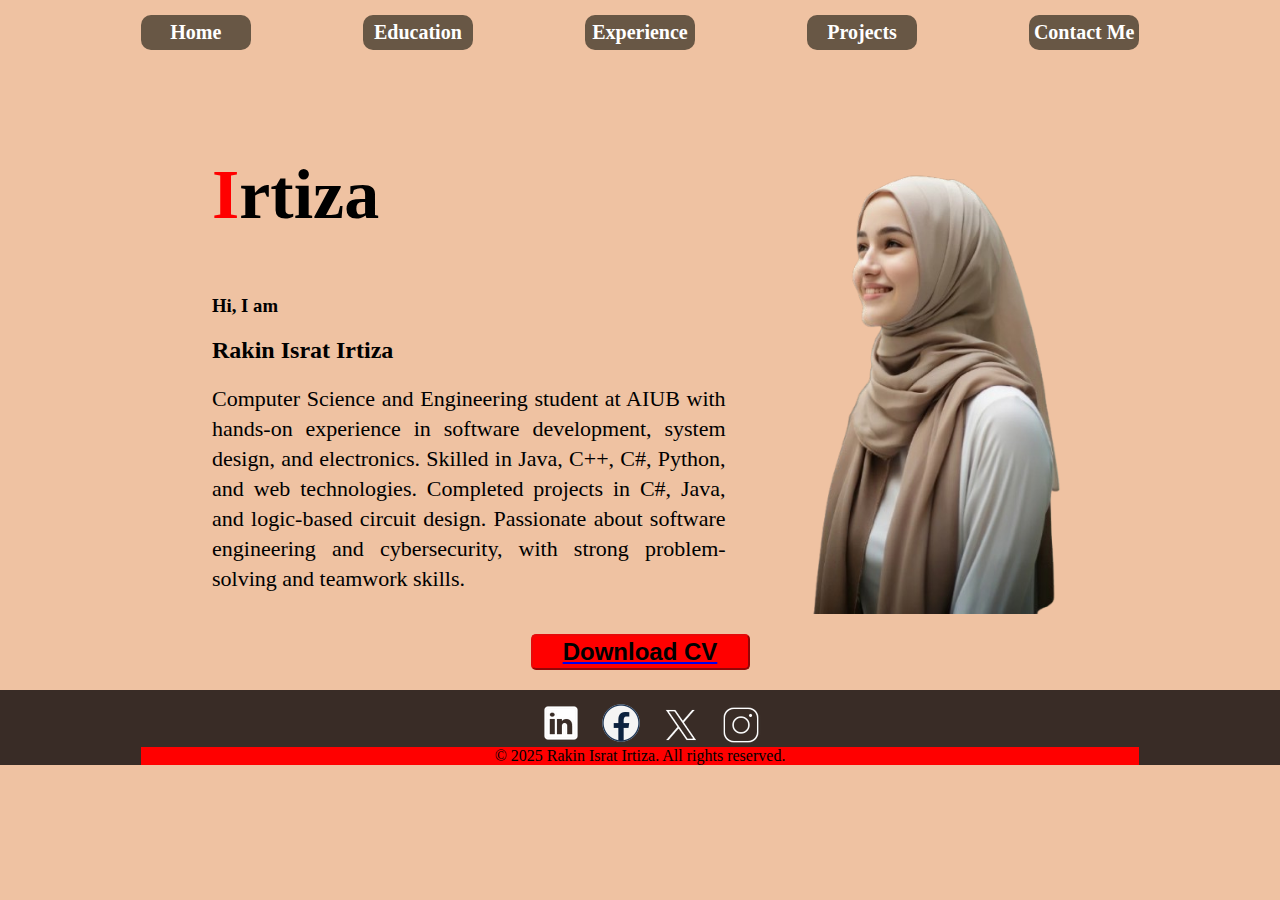
<file: e-portfolio/index.html>
<!DOCTYPE html>
<html lang="en">

<head>
    <meta charset="UTF-8">
    <meta name="viewport" content="width=device-width, initial-scale=1.0">
    <title>My portfolio</title>
    <link rel="stylesheet" href="css/index.css">
    <link rel="stylesheet" href="css/nav.css">
     <link rel="stylesheet" href="css/footer.css">
</head>

<body>
    <header>
        <nav>

            <ul>
                <li><a class="ne"href="index.html">Home</a></li>
                <li><a class="ne" href="html/education.html">Education</a></li>
                <li><a class="ne" href="html/experience.html">Experience</a></li>
                <li><a class="ne" href="html/projects.html">Projects</a></li>
                <li><a class="ne" href="html/contact.html">Contact Me</a></li>
            </ul>

        </nav>
    </header>

    <section>
        <div class="text">
            <h1>
  <h1 class="name"><span style="color: rgba(255, 0, 0, 1)">I</span>rtiza</h1>
   </h1>

          <div>
                <h3>Hi, I am</h3>
                <h3 class="name">Rakin Israt Irtiza</h3>
                <p class="about">Computer Science and Engineering student at AIUB with hands-on experience in software development, system design, and electronics. Skilled in Java, C++, C#, Python, and web technologies. Completed projects in C#, Java, and logic-based circuit design. Passionate about software engineering and cybersecurity, with strong problem-solving and teamwork skills.
               </p>
            </div>
        </div>
        <div class="image">
            <img src="image/Profile.png" alt="">
        </div>
    </section>

    <a href="data/irtiza.html" download>
    <button class="download-cv">
        Download CV
    </button>
    </a>

     <footer>
        <div class="contain">
            <!-- <div class="contactInfo">
            <h1>Contact Info</h2>
                Address: 16/4, Jahanabad, Mirpur 1, Dhaka-1216 <br>
                Phone: +8801727354578 <br>
                Email: rakinisratirtiza@gmail.com <br>
        </div> -->
        <div class="socialLink">
            <a href="https://www.linkedin.com/in/rakin-israt-irtiza-7aa701318"><img src="image/icon_LN.png" alt="linkedin"></a>
            <a href="https://www.facebook.com/share/1BbsCqmf2N/"><img src="image/icon_fb.png" alt="FaceBook"></a>
            <img src="image/icon_x.png" alt="">
            <img src="image/icon_instagram.png" alt="">
        </div>
        </div>
        <div class="copyRight">
            <p>&copy; 2025 Rakin Israt Irtiza. All rights reserved.</p>

        </div>
    </footer>
</body>

</html>
</file>
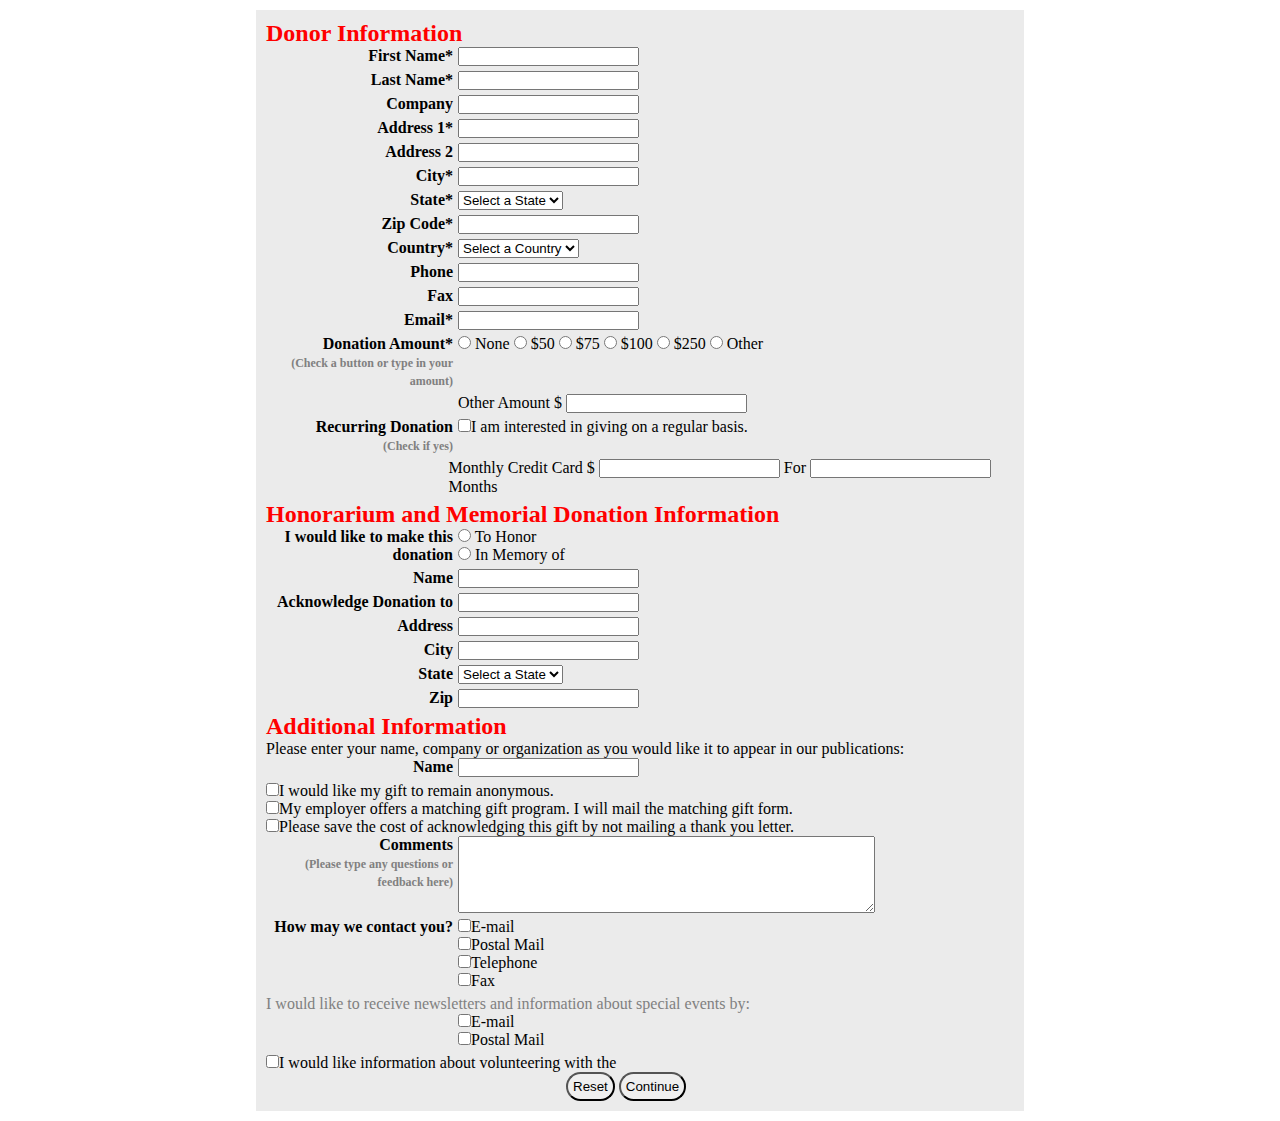
<file: form.html>
<!DOCTYPE html>
<html lang="en">

<head>
    <meta charset="UTF-8">
    <meta name="viewport" content="width=device-width, initial-scale=1.0">
    <title>Form</title>
    <link rel="stylesheet" href="form.css">
</head>

<body>
    <form method="get" class="form-contain">
        <h2>Donor Information</h2>
        <div class="form-group">
            <label for="firstName">First Name* </label>
            <input type="text" id="firstName" required>
        </div>
        <div class="form-group">
            <label for="lastName">Last Name* </label>
            <input type="text" id="lastName" required>
        </div>
        <div class="form-group">
            <label for="company">Company </label>
            <input type="text" id="company">
        </div>
        <div class="form-group">
            <label for="address1">Address 1* </label>
            <input type="text" id="address1" required>
        </div>
        <div class="form-group">
            <label for="address2">Address 2 </label>
            <input type="text" id="address2">
        </div>
        <div class="form-group">
            <label for="city">City*</label>
            <input type="text" id="city" required>
        </div>
        <div class="form-group">
            <label for="state">State*</label>
            <select name="state" id="state" required>
                <option selected disabled>Select a State</option>
                <option value="dhaka" required>Dhaka</option>
                <option value="khulna">khulna</option>
                <option value="barishal">Barishal</option>
                <option value="sylet">Sylet</option>
                <option value="chattogram">Chattogram</option>
                <option value="rajshahi">Rajshahi</option>
                <option value="mymensingh">Mymensingh</option>
                <option value="rangput">Rangpur</option>
            </select>
        </div>
        <div class="form-group">
            <label for="zipCode">Zip Code*</label>
            <input type="number" name="zipCode" id="zipCode" required>
        </div>
        <div class="form-group">
            <label for="country">Country* </label>
            <select name="country" id="countrySelect" required>
                <option selected disabled>Select a Country</option>
                <option value="bangladesh">Bangladesh</option>
                <option value="india">India</option>
                <option value="nepal">Nepal</option>
                <option value="pakistan">Pakistan</option>
                <option value="sriLanka">Sri-Lanka</option>
                <option value="usa">USA</option>
                <option value="uk">UK</option>
                <option value="australia">Australia</option>
            </select>
        </div>
        <div class="form-group">
            <label for="phone">Phone </label>
            <input type="number" id="phone">
        </div>
        <div class="form-group">
            <label for="fax">Fax </label>
            <input type="text" id="fax">
        </div>
        <div class="form-group">
            <label for="email">Email* </label>
            <input type="email" name="email" id="email" required>
        </div>
        <div class="form-group">
            <label for="donationAmount" class="form-label">
                Donation Amount* <br>
                <small class="help-text">(Check a button or type in your amount)</small>
            </label>
            <div class="radio-options">
                <label class="radio-label">
                    <input type="radio" name="Amount" value="none" required> None
                </label>
                <label class="radio-label">
                    <input type="radio" name="Amount" value="50"> $50
                </label>
                <label class="radio-label">
                    <input type="radio" name="Amount" value="75"> $75
                </label>
                <label class="radio-label">
                    <input type="radio" name="Amount" value="100"> $100
                </label>
                <label class="radio-label">
                    <input type="radio" name="Amount" value="250"> $250
                </label>
                <label class="radio-label">
                    <input type="radio" name="Amount" value="other"> Other
                </label>
            </div>
        </div>
        <div class="form-group">
            <label for=""> </label>
            <div>
                <label for="otherAmount">Other Amount $ </label>
                <input type="number" name="amount" id="amount">
            </div>
        </div>
        <div class="form-group">
            <label for="recurringDonation">
                Recurring Donation <br>
                <small class="help-text">(Check if yes)</small>
            </label>
            <div>
                <label class="checkbox-label">
                    <input type="checkbox" name="recurringDonation" id="recurringDonation">I am interested in giving on
                    a regular basis.
                </label>
            </div>
        </div>
        <div class="form-group">
            <label for=""></label>
            <div>
                <label>Monthly Credit Card $ </label>
            <input type="number" name="money" id=""> <label> For </label>
            <input type="number"><label> Months </label>
            </div>
        </div>

        <h2>Honorarium and Memorial Donation Information</h2>

        <div class="form-group">
            <label for="donationFor">I would like to make this donation</label>
            <div class="radio-options">
                <label class="radio-label">
                    <input type="radio" name="donationFor" value="toHonor"> To Honor
                </label> <br>
                <label class="radio-label">
                    <input type="radio" name="donationFor" value="inMemoryOf"> In Memory of
                </label>
            </div>
        </div>
        <div class="form-group">
            <label for="name">Name </label>
            <input type="text" id="name">
        </div>
        <div class="form-group">
            <label for="acknowledgeDonation">Acknowledge Donation to</label>
            <input type="text" name="acknowledgeDonation" id="acknowledgeDonation">
        </div>
        <div class="form-group">
            <label for="address">Address</label>
            <input type="text" name="address" id="address">
        </div>
        <div class="form-group">
            <label for="city" id="">City </label>
            <input type="text" id="city2">
        </div>
        <div class="form-group">
            <label for="state">State</label>
            <select name="state" id="state" required>
                <option selected disabled>Select a State</option>
                <option value="dhaka" required>Dhaka</option>
                <option value="khulna">khulna</option>
                <option value="barishal">Barishal</option>
                <option value="sylet">Sylet</option>
                <option value="chattogram">Chattogram</option>
                <option value="rajshahi">Rajshahi</option>
                <option value="mymensingh">Mymensingh</option>
                <option value="rangput">Rangpur</option>
            </select>
        </div>
        <div class="form-group">
            <label for="zip">Zip </label>
            <input type="number">
        </div>

        <h2>Additional Information</h2>
        <label>Please enter your name, company or organization as you would like it to appear in our
            publications:</label>
        <div class="additionalInfo">
            <div class="form-group">
                <label for="additionalInfoName">Name </label>
                <input type="text" name="name" id="additionalInfo">
            </div>

            <div class="wish-checkbox">
                <label class="wish-checkbox-label">
                    <input type="checkbox" name="" id="">I would like my gift to remain anonymous.
                </label><br>
                <label class="wish-checkbox-label">
                    <input type="checkbox">My employer offers a matching gift program. I will mail the matching
                    gift
                    form.
                </label><br>
                <label class="wish-checkbox-label">
                    <input type="checkbox">Please save the cost of acknowledging this gift by not mailing a
                    thank you
                    letter.
                </label>
            </div>
            <div class="form-group">
                <label for="comments">
                    Comments <br>
                    <small class="help-text">(Please type any questions or feedback here)</small>
                </label>
                <textarea id="comment" name="comment" rows="5" cols="50"></textarea>
            </div>

            <div class="form-group">
                <label for="contact">How may we contact you?</label>
                <div class="checkbox-oprion">
                    <label class="checkbox-label"><input type="checkbox" name="email"
                            id="contactEmail">E-mail</label><br>
                    <label class="checkbox-label"><input type="checkbox" name="postalMail" id="postalMail">Postal
                        Mail</label><br>
                    <label class="checkbox-label"><input type="checkbox" name="telephone"
                            id="telephone">Telephone</label><br>
                    <label class="checkbox-label"><input type="checkbox" name="fax" id="fax">Fax</label><br>
                </div>
            </div>
            <label id="receive-info">I would like to receive newsletters and information about special events
                by:</label>
            <div class="form-group">
                <label></label>
                <div class="checkbox-oprion">
                    <label class="checkbox-label"><input type="checkbox" name="email"
                            id="contactEmail">E-mail</label><br>
                    <label class="checkbox-label"><input type="checkbox" name="postalMail" id="postalMail">Postal
                        Mail</label>
                </div>
            </div>
            <label class="checkbox-label">
                <input type="checkbox" id="volunter">I would like information about volunteering with the
            </label>
            <div class="buttonSection">
                <button class="resetBtn">Reset</button>
                <button class="continueBtn">Continue</button>
            </div>
    </form>
</body>

</html>
</file>
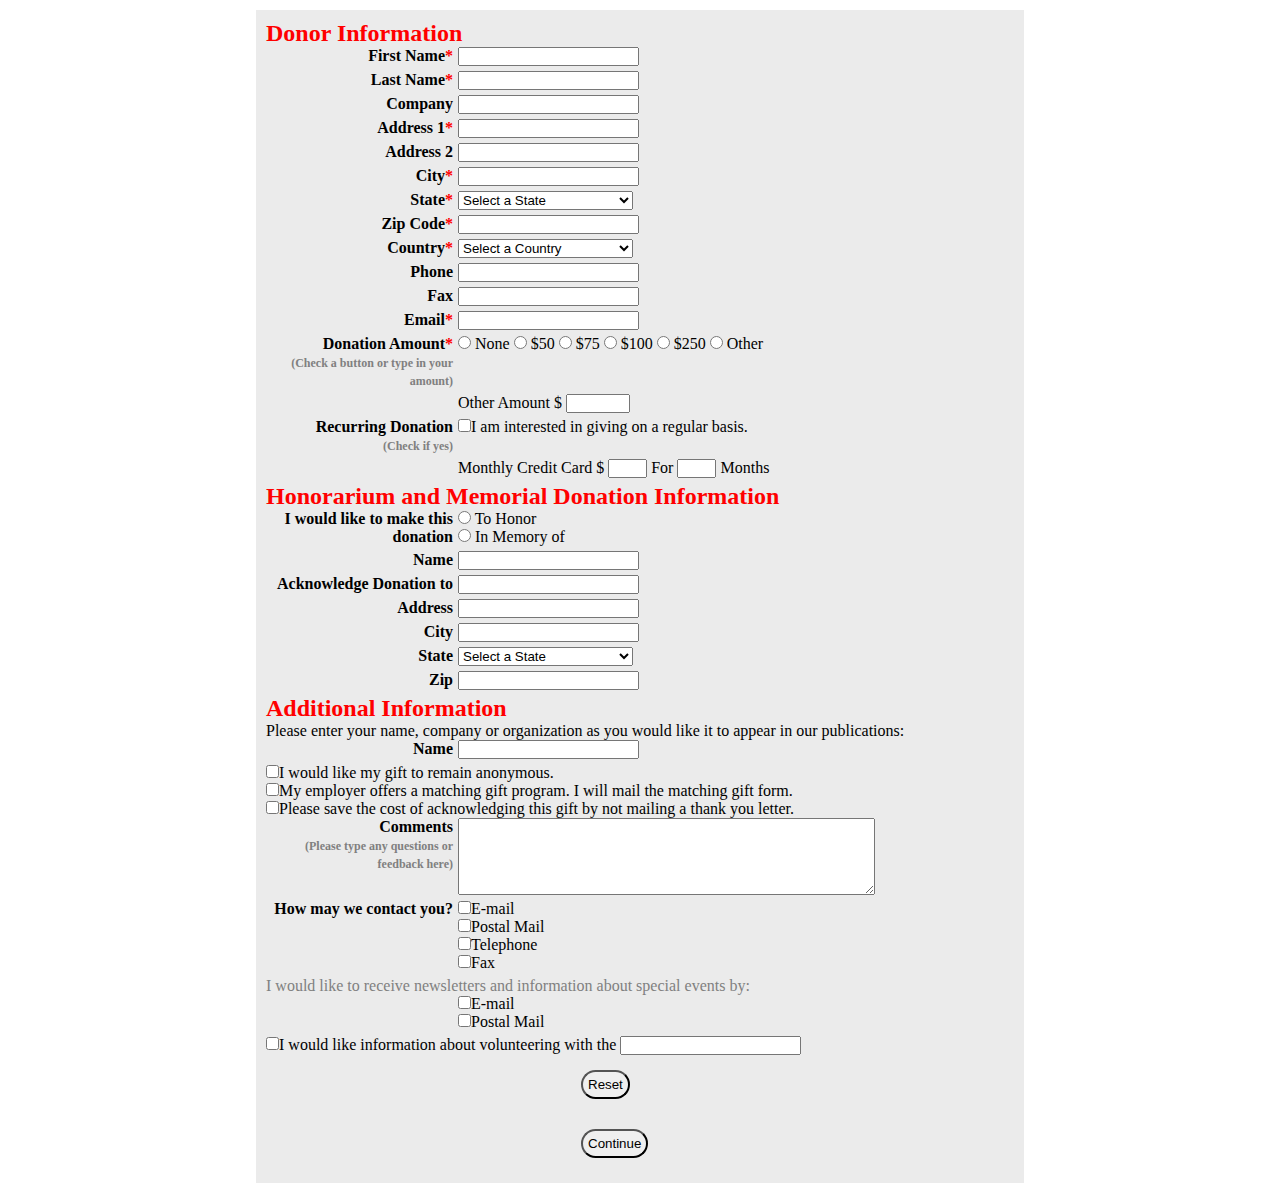
<file: form/form.html>
<!DOCTYPE html>
<html lang="en">

<head>
    <meta charset="UTF-8">
    <meta name="viewport" content="width=device-width, initial-scale=1.0">
    <title>Form</title>
    <link rel="stylesheet" href="form.css">
</head>

<body>
    <header>

    </header>
    <form method="get" class="form-contain">
        <h2>Donor Information</h2>
        <div class="form-group">
            <label for="firstName">First Name<span class="star">*</span> </label>
            <input type="text" id="firstName" required>
        </div>
        <div class="form-group">
            <label for="lastName">Last Name<span class="star">*</span> </label>
            <input type="text" id="lastName" required>
        </div>
        <div class="form-group">
            <label for="company">Company </label>
            <input type="text" id="company">
        </div>
        <div class="form-group">
            <label for="address1">Address 1<span class="star">*</span> </label>
            <input type="text" id="address1" required>
        </div>
        <div class="form-group">
            <label for="address2">Address 2 </label>
            <input type="text" id="address2">
        </div>
        <div class="form-group">
            <label for="city">City<span class="star">*</span></label>
            <input type="text" id="city" required>
        </div>
        <div class="form-group">
            <label for="state">State<span class="star">*</span></label>
            <select name="state" id="state" required>
                <option selected disabled>Select a State</option>
                <option value="dhaka" required>Dhaka</option>
                <option value="khulna">khulna</option>
                <option value="barishal">Barishal</option>
                <option value="sylet">Sylet</option>
                <option value="chattogram">Chattogram</option>
                <option value="rajshahi">Rajshahi</option>
                <option value="mymensingh">Mymensingh</option>
                <option value="rangput">Rangpur</option>
            </select>
        </div>
        <div class="form-group">
            <label for="zipCode">Zip Code<span class="star">*</span></label>
            <input type="number" name="zipCode" id="zipCode" required>
        </div>
        <div class="form-group">
            <label for="country">Country<span class="star">*</span> </label>
            <select name="country" id="countrySelect" required>
                <option selected disabled>Select a Country</option>
                <option value="bangladesh">Bangladesh</option>
                <option value="india">India</option>
                <option value="nepal">Nepal</option>
                <option value="pakistan">Pakistan</option>
                <option value="sriLanka">Sri-Lanka</option>
                <option value="usa">USA</option>
                <option value="uk">UK</option>
                <option value="australia">Australia</option>
            </select>
        </div>
        <div class="form-group">
            <label for="phone">Phone </label>
            <input type="number" id="phone">
        </div>
        <div class="form-group">
            <label for="fax">Fax </label>
            <input type="text" id="fax">
        </div>
        <div class="form-group">
            <label for="email">Email<span class="star">*</span> </label>
            <input type="email" name="email" id="email" required>
        </div>
        <div class="form-group">
            <label for="donationAmount" class="form-label">
                Donation Amount<span class="star">*</span> <br>
                <small class="help-text">(Check a button or type in your amount)</small>
            </label>
            <div class="radio-options">
                <label class="radio-label">
                    <input type="radio" name="Amount" value="none" required> None
                </label>
                <label class="radio-label">
                    <input type="radio" name="Amount" value="50"> $50
                </label>
                <label class="radio-label">
                    <input type="radio" name="Amount" value="75"> $75
                </label>
                <label class="radio-label">
                    <input type="radio" name="Amount" value="100"> $100
                </label>
                <label class="radio-label">
                    <input type="radio" name="Amount" value="250"> $250
                </label>
                <label class="radio-label">
                    <input type="radio" name="Amount" value="other"> Other
                </label>
            </div>
        </div>
        <div class="form-group">
            <label for=""> </label>
            <div>
                <label for="otherAmount">Other Amount $ </label>
                <input id="otherAmount" type="number" name="amount" id="amount">
            </div>
        </div>
        <div class="form-group">
            <label for="recurringDonation">
                Recurring Donation <br>
                <small class="help-text">(Check if yes)</small>
            </label>
            <div>
                <label class="checkbox-label">
                    <input type="checkbox" name="recurringDonation" id="recurringDonation">I am interested in giving on
                    a regular basis.
                </label>
            </div>
        </div>
        <div class="form-group">
            <label for=""></label>
            <div>
                <label>Monthly Credit Card $ </label>
            <input class="monthlyCredit" type="number" name="money" id=""> <label> For </label>
            <input class="monthlyCredit" type="number"><label> Months </label>
            </div>
        </div>

        <h2>Honorarium and Memorial Donation Information</h2>

        <div class="form-group">
            <label for="donationFor">I would like to make this donation</label>
            <div class="radio-options">
                <label class="radio-label">
                    <input type="radio" name="donationFor" value="toHonor"> To Honor
                </label> <br>
                <label class="radio-label">
                    <input type="radio" name="donationFor" value="inMemoryOf"> In Memory of
                </label>
            </div>
        </div>
        <div class="form-group">
            <label for="name">Name </label>
            <input type="text" id="name">
        </div>
        <div class="form-group">
            <label for="acknowledgeDonation">Acknowledge Donation to</label>
            <input type="text" name="acknowledgeDonation" id="acknowledgeDonation">
        </div>
        <div class="form-group">
            <label for="address">Address</label>
            <input type="text" name="address" id="address">
        </div>
        <div class="form-group">
            <label for="city" id="">City </label>
            <input type="text" id="city2">
        </div>
        <div class="form-group">
            <label for="state">State</label>
            <select name="state" id="state" required>
                <option selected disabled>Select a State</option>
                <option value="dhaka" required>Dhaka</option>
                <option value="khulna">khulna</option>
                <option value="barishal">Barishal</option>
                <option value="sylet">Sylet</option>
                <option value="chattogram">Chattogram</option>
                <option value="rajshahi">Rajshahi</option>
                <option value="mymensingh">Mymensingh</option>
                <option value="rangput">Rangpur</option>
            </select>
        </div>
        <div class="form-group">
            <label for="zip">Zip </label>
            <input type="number">
        </div>

        <h2>Additional Information</h2>
        <label>Please enter your name, company or organization as you would like it to appear in our
            publications:</label>
        <div class="additionalInfo">
            <div class="form-group">
                <label for="additionalInfoName">Name </label>
                <input type="text" name="name" id="additionalInfo">
            </div>

            <div class="wish-checkbox">
                <label class="wish-checkbox-label">
                    <input type="checkbox" name="" id="">I would like my gift to remain anonymous.
                </label><br>
                <label class="wish-checkbox-label">
                    <input type="checkbox">My employer offers a matching gift program. I will mail the matching
                    gift
                    form.
                </label><br>
                <label class="wish-checkbox-label">
                    <input type="checkbox">Please save the cost of acknowledging this gift by not mailing a
                    thank you
                    letter.
                </label>
            </div>
            <div class="form-group">
                <label for="comments">
                    Comments <br>
                    <small class="help-text">(Please type any questions or feedback here)</small>
                </label>
                <textarea id="comment" name="comment" rows="5" cols="50"></textarea>
            </div>

            <div class="form-group">
                <label for="contact">How may we contact you?</label>
                <div class="checkbox-oprion">
                    <label class="checkbox-label"><input type="checkbox" name="email"
                            id="contactEmail">E-mail</label><br>
                    <label class="checkbox-label"><input type="checkbox" name="postalMail" id="postalMail">Postal
                        Mail</label><br>
                    <label class="checkbox-label"><input type="checkbox" name="telephone"
                            id="telephone">Telephone</label><br>
                    <label class="checkbox-label"><input type="checkbox" name="fax" id="fax">Fax</label><br>
                </div>
            </div>
            <label id="receive-info">I would like to receive newsletters and information about special events
                by:</label>
            <div class="form-group">
                <label></label>
                <div class="checkbox-oprion">
                    <label class="checkbox-label"><input type="checkbox" name="email"
                            id="contactEmail">E-mail</label><br>
                    <label class="checkbox-label"><input type="checkbox" name="postalMail" id="postalMail">Postal
                        Mail</label>
                </div>
            </div>
            <label class="checkbox-label">
                <input type="checkbox" id="volunter">I would like information about volunteering with the
            </label>
            <input type="text">
            <div class="buttonSection">
                <button class="resetBtn">Reset</button>
                <button class="continueBtn">Continue</button>
            </div>
    </form>
    <footer>

    </footer>
</body>

</html>
</file>
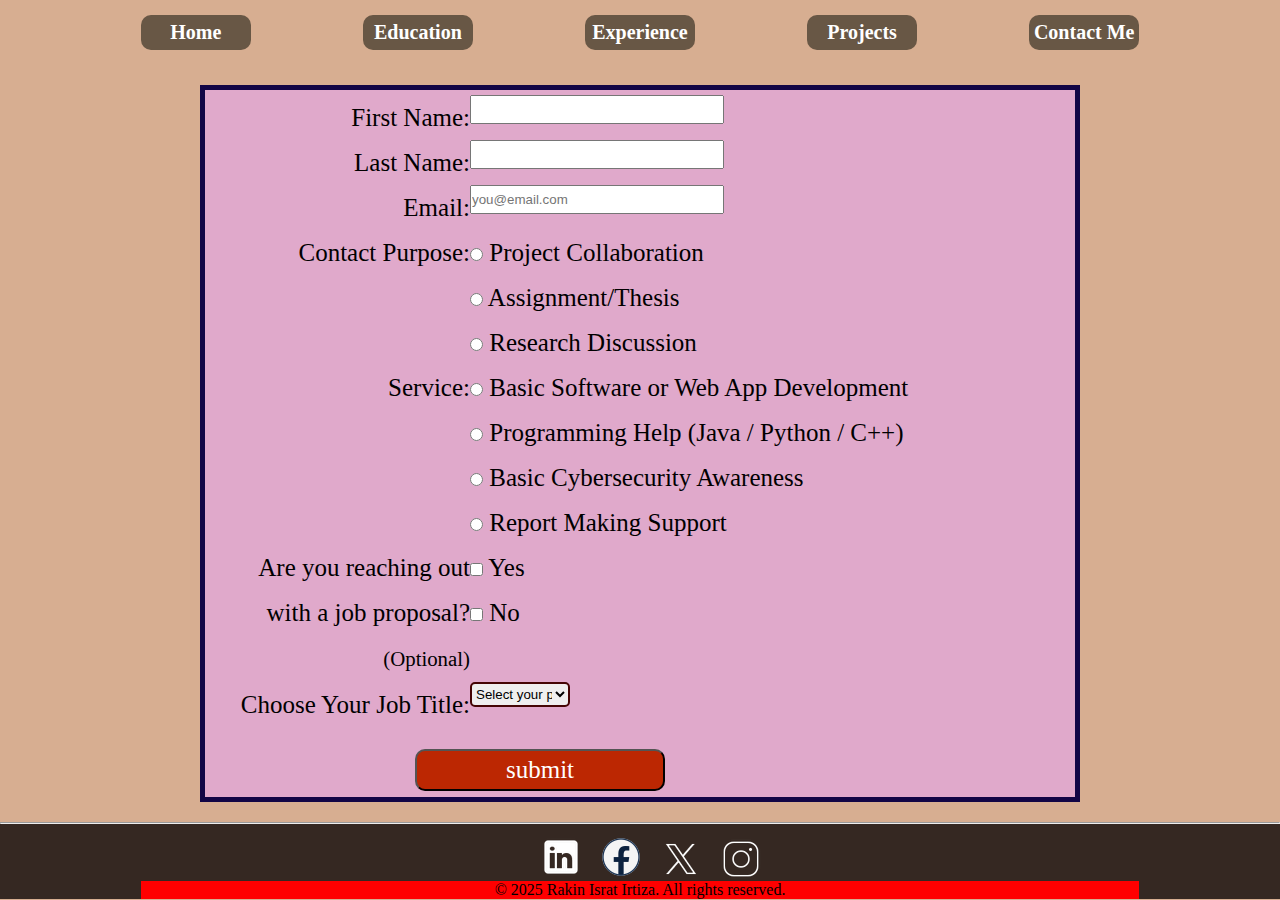
<file: e-portfolio/html/contact.html>
<!DOCTYPE html>
<html lang="en">

<head>
    <meta charset="UTF-8">
    <meta name="viewport" content="width=device-width, initial-scale=1.0">
    <title>My Portfolio/Contact Me</title>
    <link rel="stylesheet" href="..\css/contact.css">
    <link rel="stylesheet" href="..\css/nav.css">
    <link rel="stylesheet" href="..\css/footer.css">
</head>

<body>
    <header>
        <nav>
            <ul>
                <li><a class="ne" href="..\index.html">Home</a></li>
                <li><a class="ne" href="education.html">Education</a></li>
                <li><a class="ne" href="experience.html">Experience</a></li>
                <li><a class="ne" href="projects.html">Projects</a></li>
                <li><a class="ne" href="contact.html">Contact Me</a></li>
            </ul>
        </nav>
    </header>

    <section>
        <form method="get" class="form-contain">
            <div class="form-group">
                <label for="fname">First Name:</label>
                <input type="text" id="fname" class="textBox" name="fname" required>
            </div>

            <div class="form-group">
                <label for="lname">Last Name:</label>
                <input type="text" id="lname" class="textBox" name="lname" required>
            </div>

            <div class="form-group">
                <label for="email">Email:</label>
                <input type="email" id="email" class="textBox" name="email" placeholder="you@email.com" required>
            </div>

            <div class="form-group">
                <label>Contact Purpose:</label><br>
                <div class="radio-option">
                    <label>
                        <input type="radio" name="reason" value="collaboration" required> Project Collaboration
                    </label><br>
                    <label>
                        <input type="radio" name="reason" value="academic_help"> Assignment/Thesis
                    </label><br>
                    <label>
                        <input type="radio" name="reason" value="idea_sharing"> Research Discussion
                    </label>
                </div>
            </div>

            <div class="form-group">
                <label>Service:</label><br>
                <div class="service">
                    <label>
                        <input type="radio" name="service" value="basic_dev" required> Basic Software or Web App
                        Development
                    </label><br>
                    <label>
                        <input type="radio" name="service" value="code_support"> Programming Help (Java / Python / C++)
                    </label><br>
                    <label>
                        <input type="radio" name="service" value="cyber_basics"> Basic Cybersecurity Awareness
                    </label><br>
                    <label>
                        <input type="radio" name="service" value="project_help"> Report Making Support
                    </label>
                </div>
            </div>

            <div class="form-group">
                <label>Are you reaching out with a job proposal? <small>(Optional)</small></label><br>
                <div class="job-proposal">
                    <label>
                        <input type="checkbox" name="job_proposal_yes" value="yes"> Yes
                    </label><br>
                    <label>
                        <input type="checkbox" name="job_proposal_no" value="no"> No
                    </label>
                </div>
            </div>
            
            <div class="form-group">
                <label for="jobTitle">Choose Your Job Title:</label><br>
                <select name="jobTitle" id="jobTitle" required>
                    <option value="" disabled selected>Select your position</option>
                    <option value="ceo">CEO</option>
                    <option value="hr">HR</option>
                    <option value="employee">Employee</option>
                </select>
            </div>

            <div class="formBtn">
                <input id="submitBtn" type="submit" value="submit">
            </div>
        </form>
    </section>
    <hr>

    <footer>
        <div class="contain">
            <!-- <div class="contactInfo">
            <h1>Contact Info</h2>
                Address: 16/4, Jahanabad, Mirpur 1, Dhaka-1216 <br>
                Phone: +8801727354578 <br>
                Email: rakinisratirtiza@gmail.com <br>
        </div> -->
            <div class="socialLink">
                <a href="https://www.linkedin.com/in/rakin-israt-irtiza-7aa701318"><img src="..\image/icon_LN.png"
                        alt=""></a>
                <a href="https://www.facebook.com/share/1BbsCqmf2N/"><img src="..\image/icon_fb.png" alt="FaceBook"></a>
                <img src="../image/icon_x.png" alt="">
                <img src="../image/icon_instagram.png" alt="">
            </div>
        </div>
        <div class="copyRight">
            <p>&copy; 2025 Rakin Israt Irtiza. All rights reserved.</p>

        </div>
    </footer>
</body>

</html>
</file>
<file: e-portfolio/css/index.css>
body{
    background-color: rgb(239, 194, 162);
}
.ne{
  display: flex;
  height: 35px;
  width:110px;
  font-size: 20px;
  font-weight: bold;
  justify-content: center;
  align-items: center;
  background-color: rgb(104, 87, 69);
  color: rgb(255,255,255);
  border-radius: 10px;

}

.ne:hover{
    display: flex;
  height: 35px;
  width:110px;
  font-size: 20px;
  justify-content: center;
  align-items: center;
  background-color: rgb(223, 216, 210);
  color: rgb(0,0,0);
  border-radius: 10px;

}
section{
    display: flex;
    margin: 10px 15%;
    /* border: 10px solid rgb(202, 18, 33); */
}
h3.name{
    font-size: 24px;
}
p.about{
    font-size: 22px;
}
.text{
    width: 60%;
    padding: 20px;
  
}
.image{
    width: 40%;
}
.text h1{
    margin-top: 30px;
    margin-bottom: 60px;
    margin: 30px 0px 60px 20px;
    font-size: 70px;
}
.text h3{
    margin-bottom: 20px;
}
.text p{
    text-align: justify;
    line-height: 30px;
}
.image img{
    height: 100%;
    width: 100%;
}

.download-cv {
  background-color: rgb(255, 0, 0);
  border-radius: 5px;
  font-weight: bold;
  display: flex;
  border-color:rgb(231, 10, 10); ;
  font-size: 24px;
  justify-content: center;
  align-items: center; 
  width: 219px; 
  height: 36px; 
  padding: 15px 30px; 
   margin: 20px auto; 
   

}

.download-cv:hover{
background-color: rgba(15, 9, 9, 0.811);
color: rgb(255,255,255);

}
.name{
    
    margin-left: 0px;
     
}
h1.name{
    margin-left: 0px;
}
</file>
<file: e-portfolio/css/nav.css>
* {
    margin: 0;
    padding: 0;
}

header {
    padding: 15px 11%;
}

header ul {
    display: flex;
    justify-content: space-between;
}

header li {
    font-size: 20px;
    list-style: none;
}

header a {
    text-decoration: none;
    color: rgba(0, 0, 0, 0.6);
}

header a:hover {
    color: white;
    height: 20px;
    width: 250px;
    border-radius: 5px;
    box-shadow: 0 2px 5px rgba(253, 110, 10, 1);
    background-color: rgba(253, 110, 10, 1);
}
</file>
<file: e-portfolio/css/footer.css>
footer {
    color: rgba(255, 255, 255, 1);
    /* background-color: rgb(136, 202, 231); */
    background-color: rgba(15, 9, 9, 0.811);
   
    padding: 1% 11%;
    padding-bottom: 0px;
}
.contain {
    display: flex;
    justify-content: space-between;    
}
.contactInfo{
    width: 70%;
    line-height: 30px;
    padding-bottom: 15px;
}
.contactInfo h1{
    margin-bottom: 20px;
    font-size: 40px;
}
.socialLink{
    display: flex;
    width: 33%;
    justify-content: space-around;
    place-items: center;
    padding-left: 400px;
    padding-right: 400px;
    gap: 20px;
}
.copyRight{
    /* background-color: rgb(217, 203, 52); */
    background-color: rgb(255, 0, 0);
    text-align:center;
    color: rgb(0,0,0);
    border-radius: 0px;
}
</file>
<file: form.css>
*{
    margin: 0;
    padding: 0;
}
.form-contain {
    margin: 10px 20%;
    padding: 10px;
    background-color: rgba(235, 235, 235,1);
}
.form-group {
    display: flex;
    margin-bottom: 5px;
}
.form-group > label {
    width: 25%;
    font-weight: bold;
    padding-right: 5px;
    text-align: right;
}
.form-group .checkbox-label{
    width: 100%;
    font-weight: normal;
    text-align: left;
}
.help-text {
    font-size: 12px;
    text-align: right;
    color: gray;
}
h2{
    color: red;
}
#receive-info{
    margin-top: 0;
    color: gray;
}

.buttonSection{
    margin: auto 300px;
}
button{
    padding: 5px;
    width: max-content;
    border-radius: 20px;
}
</file>
<file: form/form.css>
*{
    margin: 0;
    padding: 0;
}
.form-contain {
    margin: 10px 20%;
    padding: 10px;
    background-color: rgba(235, 235, 235,1);
}
.form-group {
    display: flex;
    margin-bottom: 5px;
}
.form-group > label {
    width: 25%;
    font-weight: bold;
    padding-right: 5px;
    text-align: right;
}
.form-group .checkbox-label{
    width: 100%;
    font-weight: normal;
    text-align: left;
}
.help-text {
    font-size: 12px;
    text-align: right;
    color: gray;
}
h2, .star{
    color: red;
}
#receive-info{
    margin-top: 0;
    color: gray;
}
.buttonSection{
    margin: auto 300px;
}
button{
    margin: 15px;
    padding: 5px;
    width: max-content;
    border-radius: 20px;
}
.monthlyCredit{
    width: 35px;
}
select{
    width: 175px;
}
#otherAmount{
    width: 60px;
}
</file>
